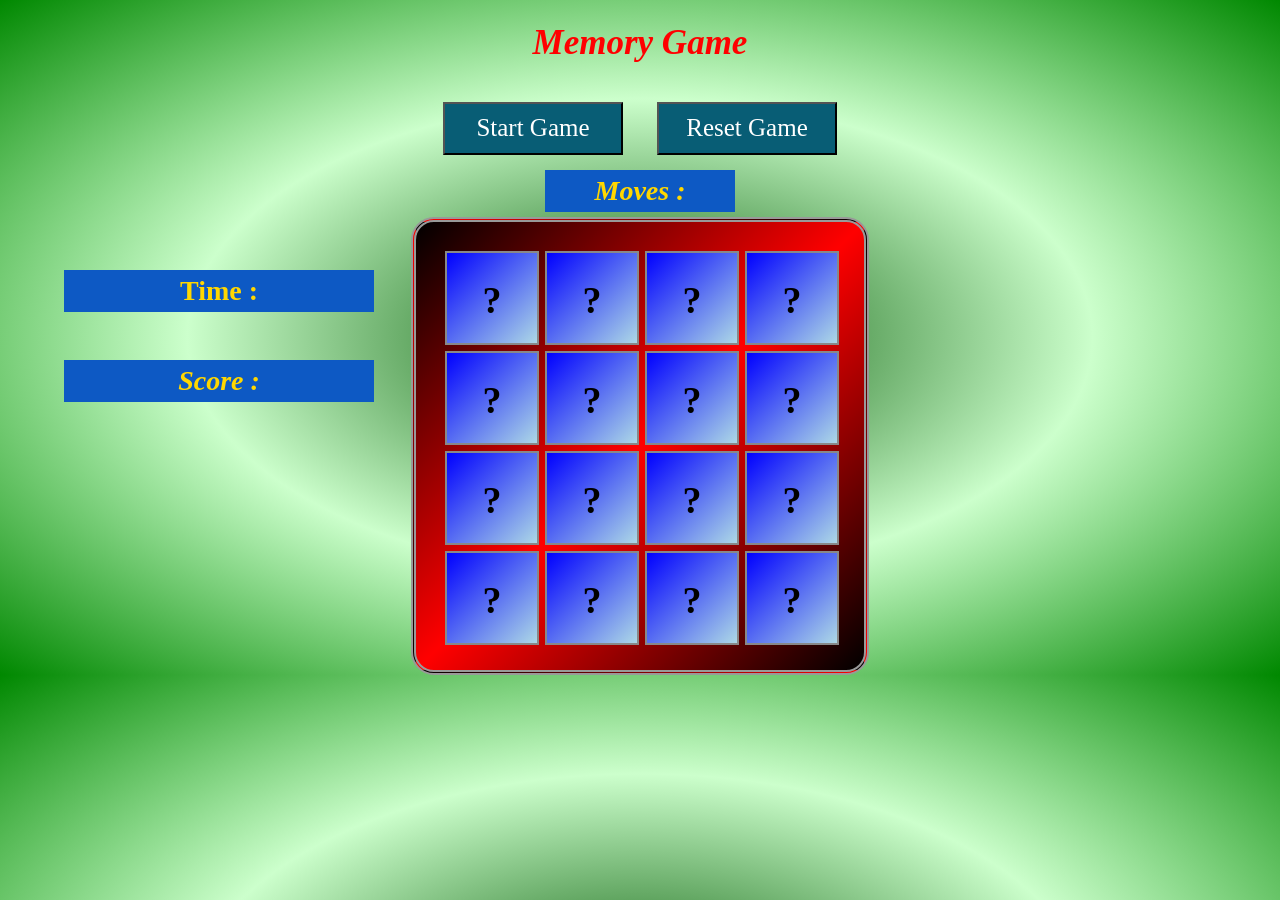
<file: index.html>
<!DOCTYPE html>
<html lang="en">

<head>
    <title>Memory game</title>
    <meta name="viewport" content="width=device-width, initial-scale=1.0">
    <link rel="stylesheet" href="Normalize.css">
    <link rel="stylesheet" href="styles.css">

</head>

<body onload="makeBoard()">
    <h1 class="title">Memory Game</h1>
    <button class="button" onclick="startGame()"><span id="start">Start Game</span></button>
    <button class="button" onclick="makeBoard()"><span id="start">Reset Game</span></button>
    <h1 class="timer">Time : <span id="timer"></span></h1>
    <h1 class="score">Score : <span id="score"></span></h1>
    <h1 class="counter">Moves : <span id="counter"></span></h1>
    <div id='memory_board'>
    </div>
<script src="designs.js"></script>
</body>

</html>
</file>
<file: styles.css>
/*mobile first*/
/*body styling*/
 body{
     width:100%;
     margin:0 auto;
     background: radial-gradient(#050,#cfc,#080);
     text-align: center;
}
/*styling for board of the game*/
 #memory_board{
     background:linear-gradient(to bottom right,black,red,black);
     border:#999 5px double;
     border-radius:5%;
     width:200px;
     height:200px;
     padding:24px;
     margin:auto;
}
/*styling title of the game*/
 .title{
     width: 100%;
     color:red;
     font-style:italic;
     font-size: 30px;
}
/*button style*/
 .button{
     background-color:#085d75;
     color:white;
     width: 90px;;
     padding: 10px;
     margin:15px;
     font-size: 10px;
}
 .button:hover{
     background-color: orange;
}
/*counter styling*/
 .counter{
     margin:0 auto 5px;
     width: 150px;
     background-color: #0d59c4;
     padding:5px;
     font-size: 16px;
     font-style: italic;
     color:gold;
}
.timer{
  width:150px;
  margin:0 auto 5px;
  background-color: #0d59c4;
  padding:5px;
  font-size: 16px;
  color:gold;
}
.score{
  width:150px;
  margin:0 auto 5px;
  background-color: #0d59c4;
  padding:5px;
  font-size: 16px;
  font-style: italic;
  color:gold;
}
/*styling for fliping card and card itself back and front of card*/
img{
width:40px;
height:40px;
}
 .cardbox{
     position: relative;
     width:40px;
     height:40px;
     margin:5px;
     float: left;
}
 .card{
     position: absolute;
     width: 100%;
     height:100%;
     -webkit-transform-style: preserve-3d;
     transform-style: preserve-3d;
     -webkit-transition:all 0.7s ease;
     transition:all 0.7s ease;
     border: 2px #888 solid ;
}
 .front{
     position:absolute;
     width:100%;
     height:100%;
     backface-visibility: hidden;
     background:linear-gradient(to bottom right,blue,lightblue);
     font-size: 9px;
}
 .back{
     position:absolute;
     width:100%;
     height:100%;
     backface-visibility: hidden;
     -webkit-transform: rotateY(180deg);
     transform: rotateY(180deg);
}
/*styling for show of board*/
 .card1{
     position: absolute;
     width: 100%;
     height:100%;
     -webkit-transform-style: preserve-3d;
     transform-style: preserve-3d;
     -webkit-transition:all 0.7s ease;
     transition:all 0.7s ease;
     border: 2px #888 solid ;
}
 .card1:hover{
     -webkit-transform: rotateY(180deg);
     transform: rotateY(180deg);
}
/*mobile large version*/
@media only screen and (min-width: 400px) {
  .button{
    width: 120px;
    font-size: 16px;
  }

  #memory_board{
      width:240px;
      height:240px;
  }
img{width:50px;
  height: 50px;
}
.cardbox{
    width:50px;
    height:50px;
}
.front{font-size: 10px;}
}
/*tablet version*/
@media only screen and (min-width: 680px) {
  .timer{
  position:absolute;
  top:30%;
  left:0;
  width:160px;
  font-size:20px;
  }
  .score{
    position:absolute;
    top:40%;
    left:0;
    width:160px;
    font-size:20px;

  }
  .counter{
    width:160px;
    font-size:20px;
  }
  #memory_board{
      width:280px;
      height:280px;
  }
img{width:60px;
  height: 60px;
}
.cardbox{
    width:60px;
    height:60px;
}
.front{font-size: 13px;
}
}
/*desktop*/
@media only screen and (min-width: 900px) {
  .timer{
  position:absolute;
  top:30%;
  left:2%;
  width:180px;
  font-size:25px;
  }
  .score{
    position:absolute;
    top:40%;
    left:2%;
    width:180px;
    font-size:25px;
  }
  .button{
    width:180px;
    font-size:25px;
  }
  .counter{
    width:180px;
    font-size:25px;
  }
  #memory_board{
      width:400px;
      height:400px;
  }
img{width:90px;
  height: 90px;
}
.cardbox{
    width:90px;
    height:90px;
}
.front{font-size: 19px;
}
}
@media only screen and (min-width: 1200px) {
  .timer{
  left:5%;
  width:300px;
  font-size:28px;
  }
  .score{
    left:5%;
    width:300px;
    font-size:28px;
}
.counter{
  font-size:28px;
}
.title{
  font-size: 35px;
}
</file>
